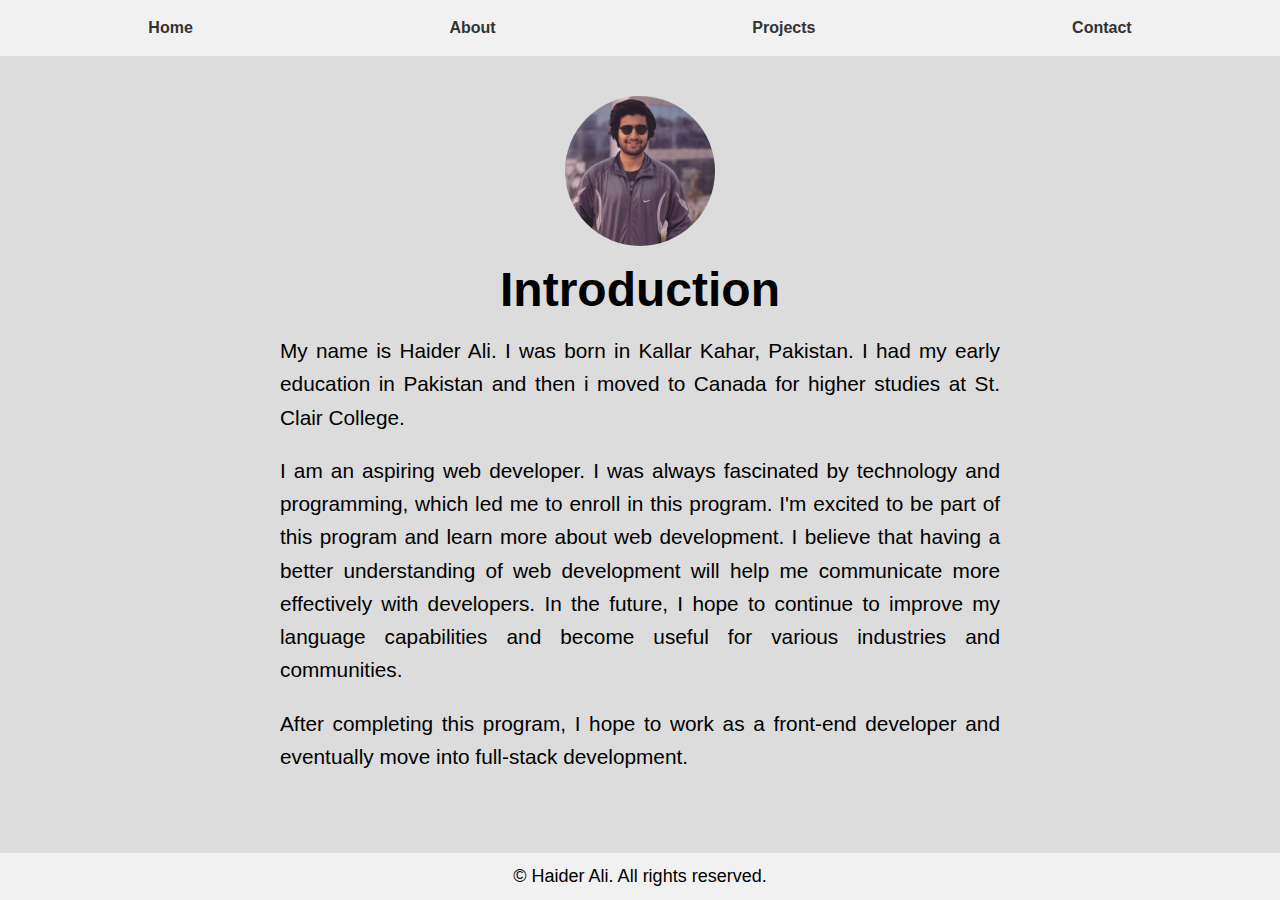
<file: PortfolioWebsiteResponsive/index.html>
<!DOCTYPE html>
<html lang="en">

<head>
    <meta charset="UTF-8">
    <meta name="viewport" content="width=device-width, initial-scale=1.0">
    <link rel="stylesheet" href="css/myersReset.css">
    <link rel="stylesheet" href="css/styles.css">
    <title>Main</title>
</head>

<body>
    <header>
        <nav>
            <a href="index.html">Home</a>
            <a href="about.html">About</a>
            <a href="projects.html">Projects</a>
            <a href="contact.html">Contact</a>
        </nav>
    </header>
    <section>
        <img src="images/me.jpg" alt="My Image">
        <h1>Introduction</h1>
        <p>My name is Haider Ali. I was born in Kallar Kahar, Pakistan. I had my early education in Pakistan and then i
            moved to Canada for higher studies at St. Clair College.</p>
        <p>I am an aspiring web developer. I was always fascinated by technology and
            programming, which led me to enroll in this program. I'm excited to be part of this program and learn more
            about web development. I believe that having a better
            understanding of web development will help me communicate more effectively with developers. In the
            future, I hope to continue to improve my language capabilities and become useful for various
            industries and communities.</p>
        <p>After completing this program, I hope to work as a front-end developer and eventually move into
            full-stack development.</p>
    </section>
    <footer>
        <p>&copy; Haider Ali. All rights reserved.</p>
    </footer>
</body>

</html>
</file>
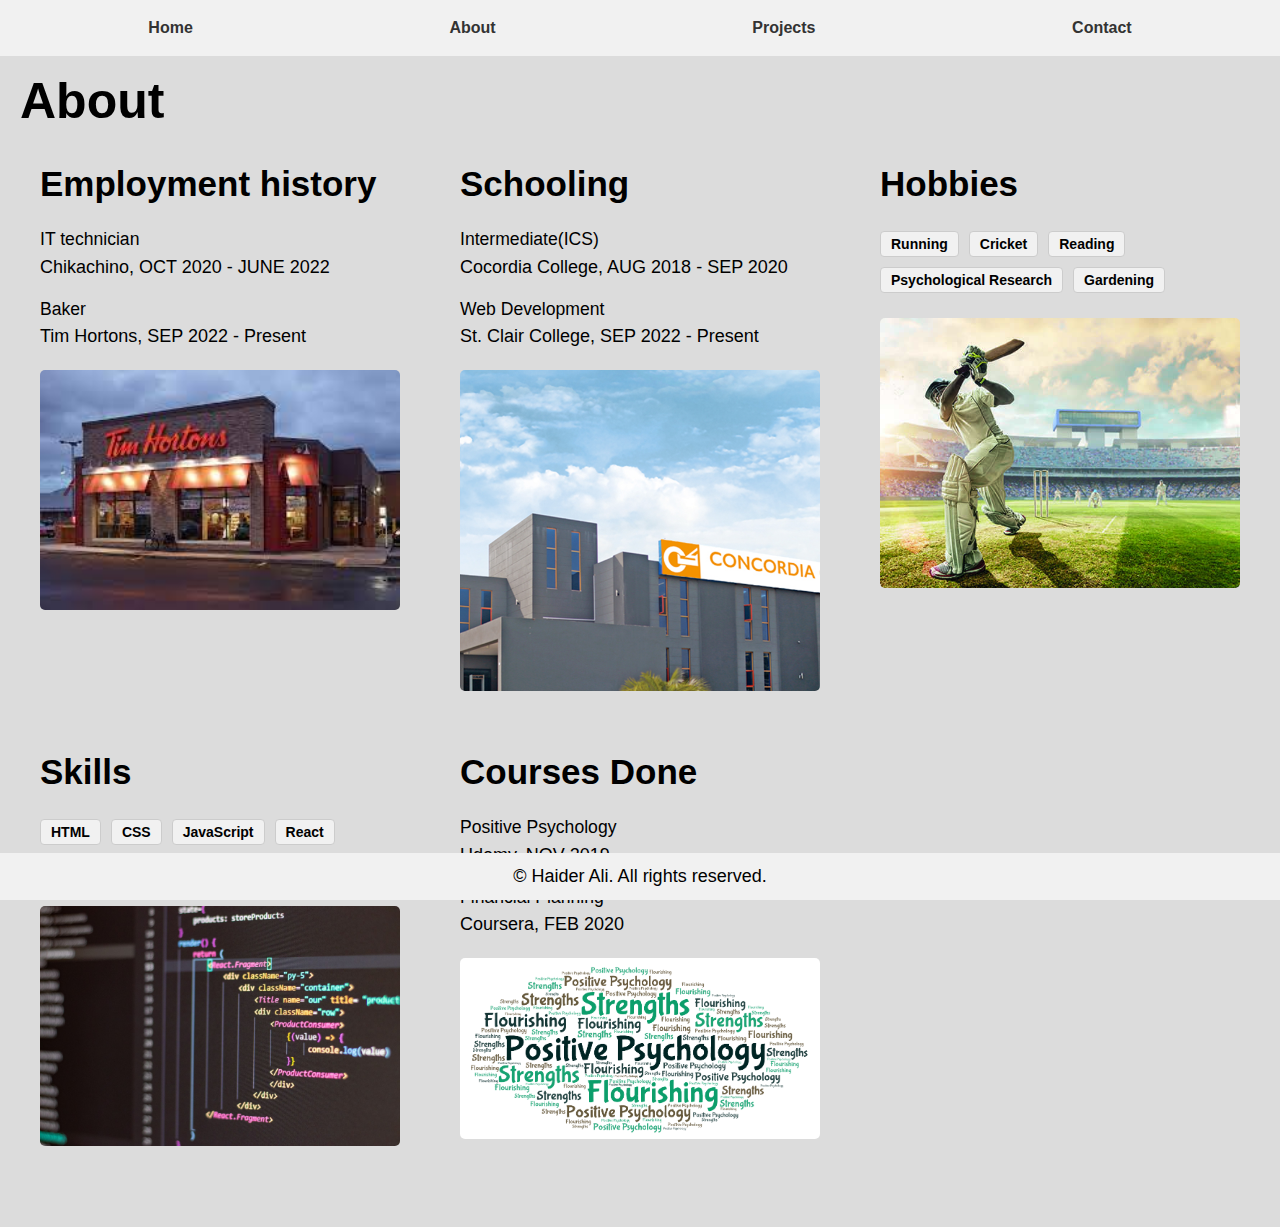
<file: PortfolioWebsiteResponsive/about.html>
<!DOCTYPE html>
<html lang="en">

<head>
    <meta charset="UTF-8">
    <meta name="viewport" content="width=device-width, initial-scale=1.0">
    <link rel="stylesheet" href="css/myersReset.css">
    <link rel="stylesheet" href="css/styles.css">
    <title>About</title>
</head>

<body>
    <header>
        <nav>
            <a href="index.html">Home</a>
            <a href="about.html">About</a>
            <a href="projects.html">Projects</a>
            <a href="contact.html">Contact</a>
        </nav>
    </header>
    <main>
        <h1>About</h1>
        <div class="content-grid">
            <div class=" container">
                <h1>Employment history</h1>
                <ul>
                    <li>
                        <h3>IT technician</h3>
                        <p>Chikachino, OCT 2020 - JUNE 2022</p>
                    </li>
                   
                    <li>
                        <h3>Baker</h3>
                        <p>Tim Hortons, SEP 2022 - Present</p>
                    </li>
                </ul>
                <img src="images/download.jpg" alt="Tim Hortons.com">
            </div>
            <div class="container">
                <h1>Schooling</h1>
                <ul>
                    <li>
                        <h3>Intermediate(ICS)</h3>
                        <p>Cocordia College, AUG 2018 - SEP 2020</p>
                    </li>
                    <li>
                        <h3>Web Development</h3>
                        <p>St. Clair College, SEP 2022 - Present</p>
                    </li>
                </ul>
                <img src="images/college.png" alt="Concordia College.com">
            </div>
            <div class="skills">
                <h1>Hobbies</h1>
                <ul>
                    <li>Running</li>
                    <li>Cricket</li>
                    <li>Reading</li>
                    <li>Psychological Research</li>
                    <li>Gardening</li>
                </ul>
                <img src="images/cricket.jpg" alt="ICC.com">
            </div>
            <div class="skills">
                <h1>Skills</h1>
                <ul>
                    <li>HTML</li>
                    <li>CSS</li>
                    <li>JavaScript</li>
                    <li>React</li>
                    <li>Node.js</li>
                    <li>Python</li>
                    <li>Django</li>
                    <li>Git</li>
                </ul>
                <img src="images/java.jpg" alt="JavaScript">
            </div>
            <div class="courses">
                <h1>Courses Done</h1>
                <ul>
                    <li>
                        <h3>Positive Psychology</h3>
                        <p>Udemy, NOV 2019</p>
                    </li>
                    <li>
                        <h3>Financial Planning</h3>
                        <p>Coursera, FEB 2020</p>
                    </li>
                </ul>
                <img src="images/psychology.png" alt="Coursera.com">
            </div>
        </div>
    </main>
    <footer>
        <p>&copy; Haider Ali. All rights reserved.</p>
    </footer>
</body>

</html>
</file>
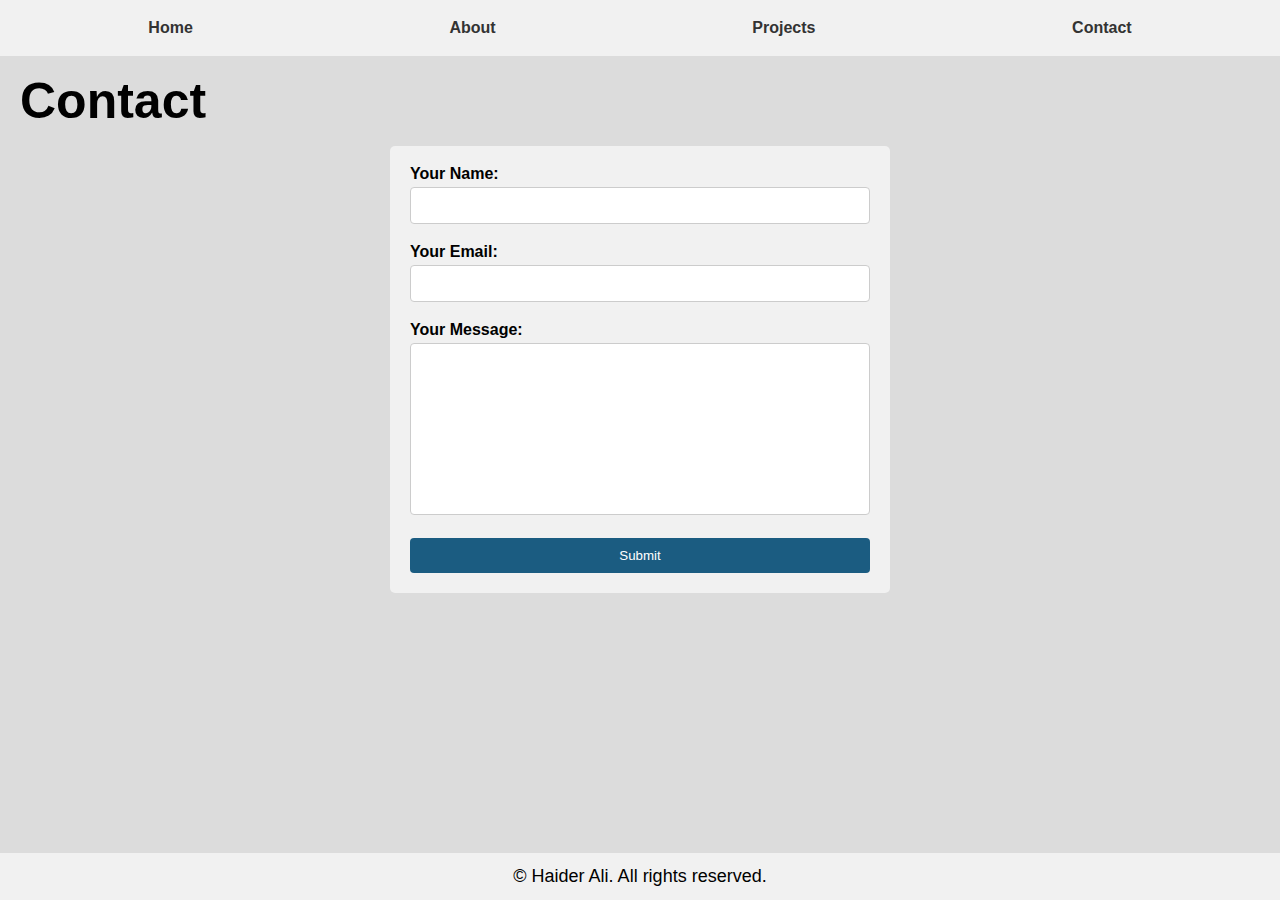
<file: PortfolioWebsiteResponsive/contact.html>
<!DOCTYPE html>
<html lang="en">

<head>
    <meta charset="UTF-8">
    <meta name="viewport" content="width=device-width, initial-scale=1.0">
    <link rel="stylesheet" href="css/myersReset.css">
    <link rel="stylesheet" href="css/styles.css">
    <title>Contact</title>
</head>

<body>
    <header>
        <nav>
            <a href="index.html">Home</a>
            <a href="about.html">About</a>
            <a href="projects.html">Projects</a>
            <a href="contact.html">Contact</a>
        </nav>
    </header>
    <main>
        <h1>Contact</h1>
        <form action="mailto:xm80661@gmail.com" method="post" enctype="text/plain">
            <label>Your Name:</label>
            <input type="text" name="YourName" value="">
            <label>Your Email:</label>
            <input type="email" name="Email" value="">
            <label>Your Message:</label>
            <textarea name="Message" rows="10" cols="40"></textarea>
            <input type="submit" name="button">
        </form>
    </main>
    <footer>
        <p>&copy; Haider Ali. All rights reserved.</p>
    </footer>
</body>

</html>
</file>
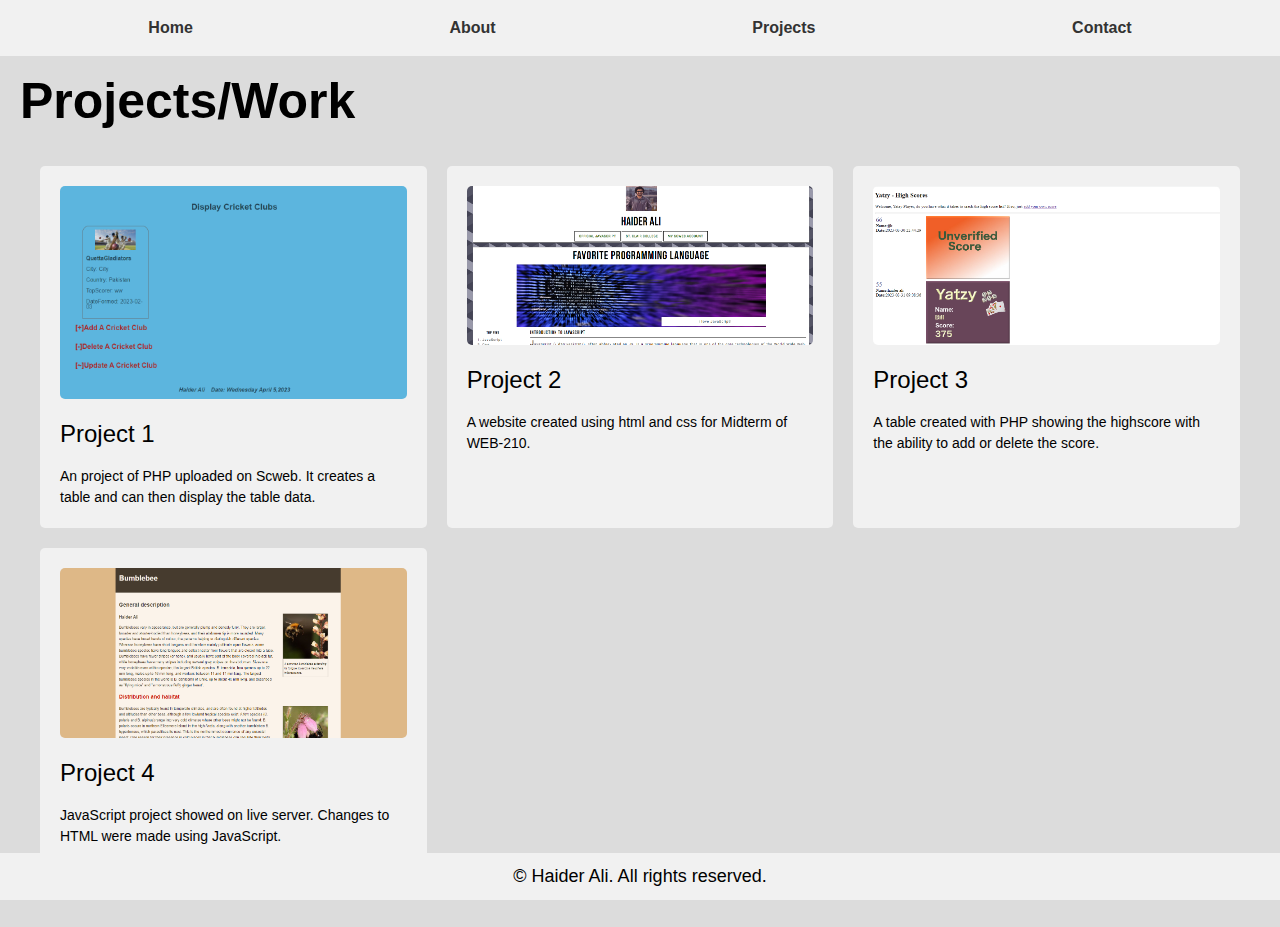
<file: PortfolioWebsiteResponsive/projects.html>
<!DOCTYPE html>
<html lang="en">

<head>
    <meta charset="UTF-8">
    <meta name="viewport" content="width=device-width, initial-scale=1.0">
    <link rel="stylesheet" href="css/myersReset.css">
    <link rel="stylesheet" href="css/styles.css">
    <title>Projects</title>
</head>

<body>
    <header>
        <nav>
            <a href="index.html">Home</a>
            <a href="about.html">About</a>
            <a href="projects.html">Projects</a>
            <a href="contact.html">Contact</a>
        </nav>
    </header>
    <main>
        <h1>Projects/Work</h1>
        <div class="mywork">
            <div class="project">
                <img src="images/1.png" alt="Project1">
                <h2>Project 1</h2>
                <p>An project of PHP uploaded on Scweb. It creates a table and can then display the table data.</p>
            </div>
            <div class="project">
                <img src="images/e.png" alt="Project4">
                <h2>Project 2</h2>
                <p>A website created using html and css for Midterm of WEB-210.</p>
            </div>
            <div class="project">
                <img src="images/2.png" alt="Project2">
                <h2>Project 3</h2>
                <p>A table created with PHP showing the highscore with the ability to add or delete the score.</p>
            </div>
            <div class="project">
                <img src="images/d.png" alt="Project3">
                <h2>Project 4</h2>
                <p>JavaScript project showed on live server. Changes to HTML were made using JavaScript.</p>
            </div>

        </div>
    </main>
    <footer>
        <p>&copy; Haider Ali. All rights reserved.</p>
    </footer>
</body>

</html>
</file>
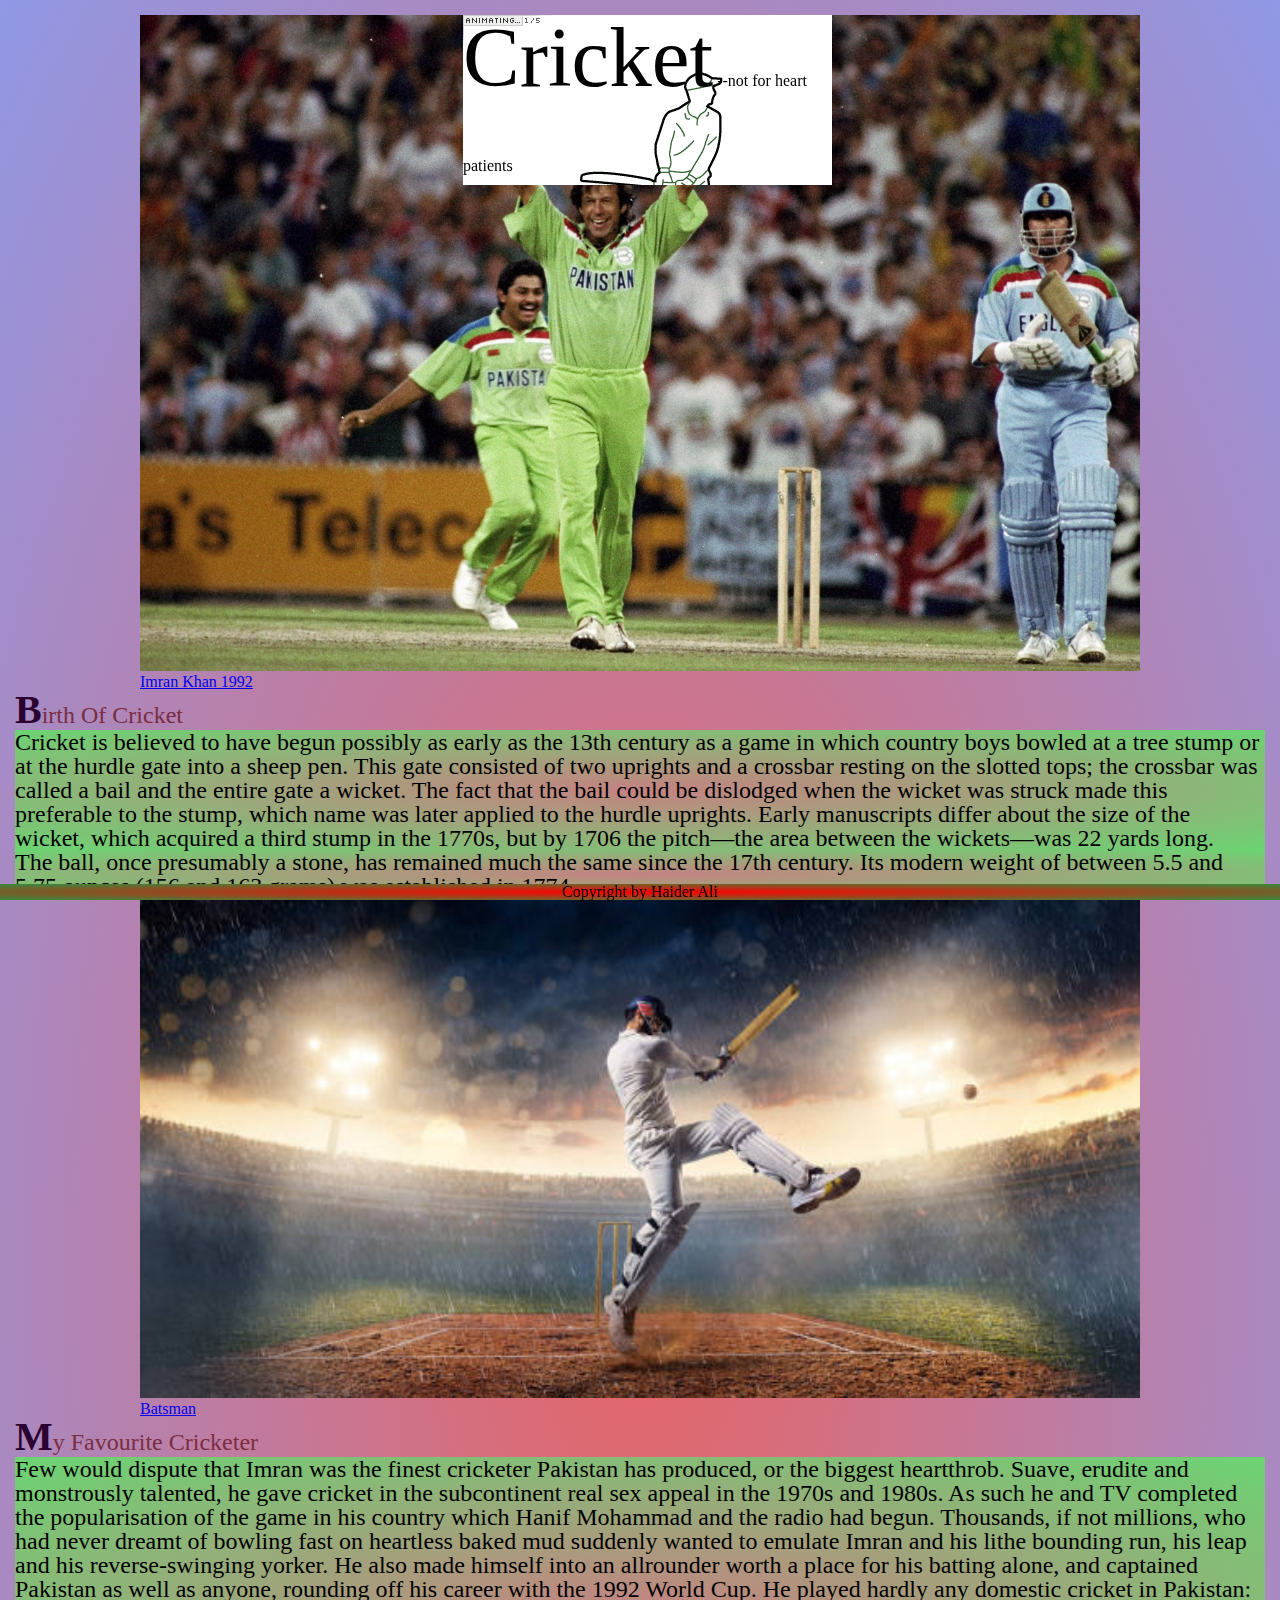
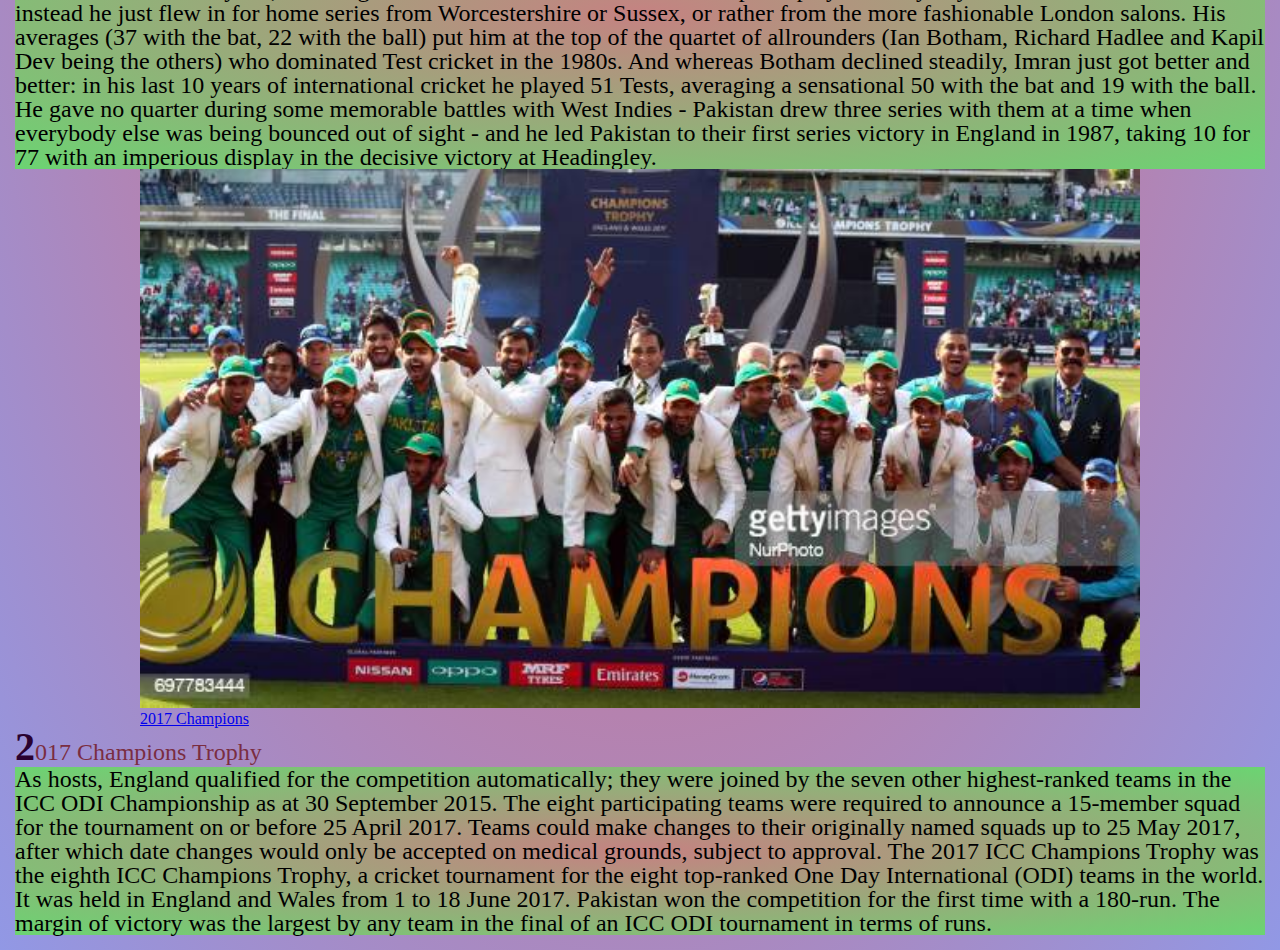
<file: SportsWeb/Sports.html>
<!DOCTYPE html>
<html lang="en">

<head>
    <title>Cricket Website</title>
    <meta charset="UTF-8" />
    <link rel="stylesheet" href="css/reset.css">
    <link rel="stylesheet" href="css/m.css">
</head>

<body>
    <article>
        <h1>Cricket</h1>
        <figure> <img src="images/2.jpg" alt="Imran Khan">
            <figcaption><a
                    href="https://www.gettyimages.ca/detail/news-photo/imran-khan-of-pakistan-celebrates-after-taking-the-wicket-news-photo/1641569?adppopup=true">Imran
                    Khan 1992</a></figcaption>
        </figure>

        <h2>Birth Of Cricket</h2>
        <p>Cricket is believed to have begun possibly as early as the 13th century as a game in which country boys
            bowled at a tree stump or at the hurdle gate into a sheep pen. This gate consisted of two uprights and a
            crossbar resting on the slotted tops; the crossbar was called a bail and the entire gate a wicket. The fact
            that the bail could be dislodged when the wicket was struck made this preferable to the stump, which name
            was later applied to the hurdle uprights. Early manuscripts differ about the size of the wicket, which
            acquired a third stump in the 1770s, but by 1706 the pitch—the area between the wickets—was 22 yards long.
        </p>
        <p>The ball, once presumably a stone, has remained much the same since the 17th century. Its modern weight of
            between 5.5 and 5.75 ounces (156 and 163 grams) was established in 1774.</p>

    </article>
    <article>
        <figure> <img src="images/1.jpg" alt="Batsman">
            <figcaption><a
                    href="https://www.gettyimages.ca/detail/photo/the-game-moment-royalty-free-image/641856958?adppopup=true">Batsman</a>
            </figcaption>
        </figure>

        <h2>My Favourite Cricketer</h2>
        <p>Few would dispute that Imran was the finest cricketer Pakistan has produced, or the biggest heartthrob.
            Suave, erudite and monstrously talented, he gave cricket in the subcontinent real sex appeal in the 1970s
            and 1980s. As such he and TV completed the popularisation of the game in his country which Hanif Mohammad
            and the radio had begun. Thousands, if not millions, who had never dreamt of bowling fast on heartless baked
            mud suddenly wanted to emulate Imran and his lithe bounding run, his leap and his reverse-swinging yorker.
            He also made himself into an allrounder worth a place for his batting alone, and captained Pakistan as well
            as anyone, rounding off his career with the 1992 World Cup. He played hardly any domestic cricket in
            Pakistan: instead he just flew in for home series from Worcestershire or Sussex, or rather from the more
            fashionable London salons. His averages (37 with the bat, 22 with the ball) put him at the top of the
            quartet of allrounders (Ian Botham, Richard Hadlee and Kapil Dev being the others) who dominated Test
            cricket in the 1980s. And whereas Botham declined steadily, Imran just got better and better: in his last 10
            years of international cricket he played 51 Tests, averaging a sensational 50 with the bat and 19 with the
            ball. He gave no quarter during some memorable battles with West Indies - Pakistan drew three series with
            them at a time when everybody else was being bounced out of sight - and he led Pakistan to their first
            series victory in England in 1987, taking 10 for 77 with an imperious display in the decisive victory at
            Headingley.</p>
    </article>
    <article>
        <figure><img src="images/99.jpg" alt="2017 Champions">
            <figcaption><a
                    href=" https://www.gettyimages.ca/detail/news-photo/pakistan-lift-the-icc-champions-trophy-after-beating-india-news-photo/697303488?adppopup=true">2017
                    Champions</a></figcaption>
        </figure>
        <h2>2017 Champions Trophy</h2>

        <p>As hosts, England qualified for the competition automatically; they were joined by the seven other
            highest-ranked teams in the ICC ODI Championship as at 30 September 2015.
            The eight participating teams were required to announce a 15-member squad for the tournament on or before 25
            April 2017. Teams could make changes to their originally named squads up to 25 May 2017, after which
            date changes would only be accepted on medical grounds, subject to approval.
            The 2017 ICC Champions Trophy was the eighth ICC Champions Trophy, a cricket tournament for the eight
            top-ranked One Day International (ODI) teams in the world. It was held in England and Wales from 1 to 18
            June 2017. Pakistan won the competition for the first time with a 180-run. The margin of victory was the
            largest by any team in the final of an ICC ODI tournament in terms of runs.</p>
    </article>
    <footer>Copyright by Haider Ali</footer>
</body>

</html>
</file>
<file: PortfolioWebsiteResponsive/css/styles.css>
/* 
Website Author: Haider Ali

Color Guide:
#DCDCDC light grey
#f1f1f1 creamy white
#ccc grey
#333 black
#0071bc light blue
#002047 dark blue
white

Typography:


***********
=================
Table of Contents
=================

** Header Styles
** Body Styles
** Footer Styles
***********
*/

/*******
. Header Styles 
********/

header {
    background-color: #f1f1f1;
    padding: 20px;
}

nav {
    display: flex;
    justify-content: space-around;
}

nav a {
    text-decoration: none;
    color: #333;
    font-weight: bold;
}

nav a:hover {
    color: #0071bc;
}

/*******
. Body Styles 
********/

* {
    box-sizing: border-box;
}

body {
    font-family: Arial, sans-serif;
    margin: 0;
    padding: 0;
    background-color: #DCDCDC;
}

.container {

    padding: 20px;
}

.container h1 {
    margin-bottom: 30px;
    font-weight: bold;

    font-size: 35px;
}

.container h2 {
    margin-top: 0;
    margin-bottom: 20px;
}

.container ul {
    list-style-type: none;
    margin: 0;
    padding: 0;
}

.container img {
    width: 100%;
    height: auto;
    border-radius: 5px;
}

.container li {
    margin-bottom: 20px;
}

.container h3 {
    font-size: 1.1em;
    margin-bottom: 5px;
}

.container p {
    margin: 0;
}

.courses {

    padding: 20px;
    margin-bottom: 45px;
}

.courses h1 {
    margin-bottom: 30px;
    font-weight: bold;

    font-size: 35px;
}

.courses h2 {
    margin-top: 0;
    margin-bottom: 20px;
}

.courses ul {
    list-style-type: none;
    margin: 0;
    padding: 0;
}

.courses img {
    width: 100%;
    height: auto;
    border-radius: 5px;
}

.courses li {
    margin-bottom: 20px;
}

.courses h3 {
    font-size: 1.1em;
    margin-bottom: 5px;
}

.courses p {
    margin: 0;
}

.skills h1 {
    margin-bottom: 30px;
    font-weight: bold;
    font-size: 35px;
    margin-left: 0px;
}

.skills img {
    width: 100%;
    height: auto;
    border-radius: 5px;
}

.skills {
    margin: 0 auto;
    padding: 20px;
}

.skills ul {
    display: flex;
    flex-wrap: wrap;
    gap: 10px;
    margin-bottom: 25px;
}

.skills li {
    background-color: #f1f1f1;
    border: 1px solid #ccc;
    border-radius: 4px;
    padding: 5px 10px;
    font-size: 14px;
    font-weight: bold;
}

main {
    padding: 20px;
}

h1 {
    font-weight: bold;
    font-size: 1.5rem;
    font-size: 50px;
    margin-bottom: 20px;
}

p {
    font-size: 18px;
    line-height: 1.5;
    font-weight: 400;
}

h2 {
    font-size: 1.5em;
    margin-top: 1em;
}

section {
    max-width: 800px;
    margin: 0 auto;
    padding: 40px;
    text-align: justify;
}

section img {
    width: 150px;
    height: auto;
    border-radius: 50%;
    display: block;
    margin: 0 auto;
}

section h1 {
    font-size: 3em;
    font-weight: bold;
    text-align: center;
    margin-top: 20px;
}

section p {
    font-size: 1.3em;
    line-height: 1.6;
    margin-bottom: 20px;
}

form {
    max-width: 500px;
    margin: 0 auto;
    padding: 20px;
    background-color: #f1f1f1;
    border-radius: 5px;
}

label {
    display: block;
    font-weight: bold;
    margin-bottom: 5px;
}

input[type="text"],
input[type="email"],
textarea {
    width: 100%;
    padding: 10px;
    margin-bottom: 20px;
    border: 1px solid #ccc;
    border-radius: 4px;
}

textarea {
    resize: none;
}

input[type="submit"] {
    width: 100%;
    padding: 10px;
    background-color: #1b5c81;
    color: white;
    border: none;
    border-radius: 4px;
    cursor: pointer;
}

input[type="submit"]:hover {
    background-color: #002047;
}

.mywork {
    display: grid;
    grid-template-columns: repeat(auto-fit, minmax(300px, 1fr));
    gap: 20px;
    padding: 20px;
    margin-bottom: 20px;
}

.project {
    padding: 20px;
    background-color: #f1f1f1;
    border-radius: 5px;
}

.project img {
    width: 100%;
    height: auto;
    border-radius: 5px;
}

.project h2 {
    margin: 20px 0;
}

.project p {
    font-size: 14px;
}

.content-grid {
    display: grid;
    grid-template-columns: repeat(auto-fit, minmax(300px, 1fr));
    gap: 20px;
}

/*******
. Footer Styles 
********/

footer {
    background-color: #f1f1f1;
    text-align: center;
    padding: 10px 0;
    position: fixed;
    bottom: 0;
    left: 0;
    width: 100%;
}


/*******
. Responsive Layout 
********/

@media (max-width: 600px) {
    nav {
        flex-direction: column;
    }
}
</file>
<file: SportsWeb/css/m.css>
/* 
Website Author: Haider Ali

***********
=================
Table of Contents
=================
** Body Styles
** Footer Styles
***********
*/


/*******
. Body Styles 
********/
body {
    background: radial-gradient(#e66465, #9198e5);
}

body {
    padding: 15px;
}

body img:first-of-type {

    margin-left: 10%;
}

article p:nth-child(n+0) {
    background: radial-gradient(rgb(197, 130, 130), rgb(107, 212, 114));
}

p {
    font-size: 1.5rem;
}

h1::after {

    content: "  --not for heart patients";
    font-size: 1rem;

}

h1 {
    font-size: 4.5rem;
    margin-left: 35%;
    margin-right: 35%;
    position: fixed;
    font-size: 85px;
}

h1 {
    background-image: url('../images/BckGif.gif');
}

h2::first-letter {
    font-size: 2.5rem;
    font-weight: bold;
    color: rgb(42, 1, 48);
}

h2:last-of-type {
    font-size: 1.5rem;
    color: rgb(122, 45, 65);
}

h4 {
    font-size: 1.5rem;
}

figure {
    margin-top: 0px;
}

figcaption {
    margin-left: 10%;
    color: rgb(52, 52, 189);
}

img {
    width: 80%;
    height: 50%;
}

figcaption {
    font-size: 1rem;
}

/*******
. Footer Styles 
********/

footer {
    position: fixed;
    bottom: 0;
    left: 0;
    width: 100%;
    background: radial-gradient(red, rgb(55, 138, 61));
    color: black;
    text-align: center;
}
</file>
<file: PortfolioWebsiteResponsive/css/myersReset.css>
/* http://meyerweb.com/eric/tools/css/reset/ 
   v2.0 | 20110126
   License: none (public domain)
*/

html, body, div, span, applet, object, iframe,
h1, h2, h3, h4, h5, h6, p, blockquote, pre,
a, abbr, acronym, address, big, cite, code,
del, dfn, em, img, ins, kbd, q, s, samp,
small, strike, strong, sub, sup, tt, var,
b, u, i, center,
dl, dt, dd, ol, ul, li,
fieldset, form, label, legend,
table, caption, tbody, tfoot, thead, tr, th, td,
article, aside, canvas, details, embed, 
figure, figcaption, footer, header, hgroup, 
menu, nav, output, ruby, section, summary,
time, mark, audio, video {
	margin: 0;
	padding: 0;
	border: 0;
	font-size: 100%;
	font: inherit;
	vertical-align: baseline;
}
/* HTML5 display-role reset for older browsers */
article, aside, details, figcaption, figure, 
footer, header, hgroup, menu, nav, section {
	display: block;
}
body {
	line-height: 1;
}
ol, ul {
	list-style: none;
}
blockquote, q {
	quotes: none;
}
blockquote:before, blockquote:after,
q:before, q:after {
	content: '';
	content: none;
}
table {
	border-collapse: collapse;
	border-spacing: 0;
}
</file>
